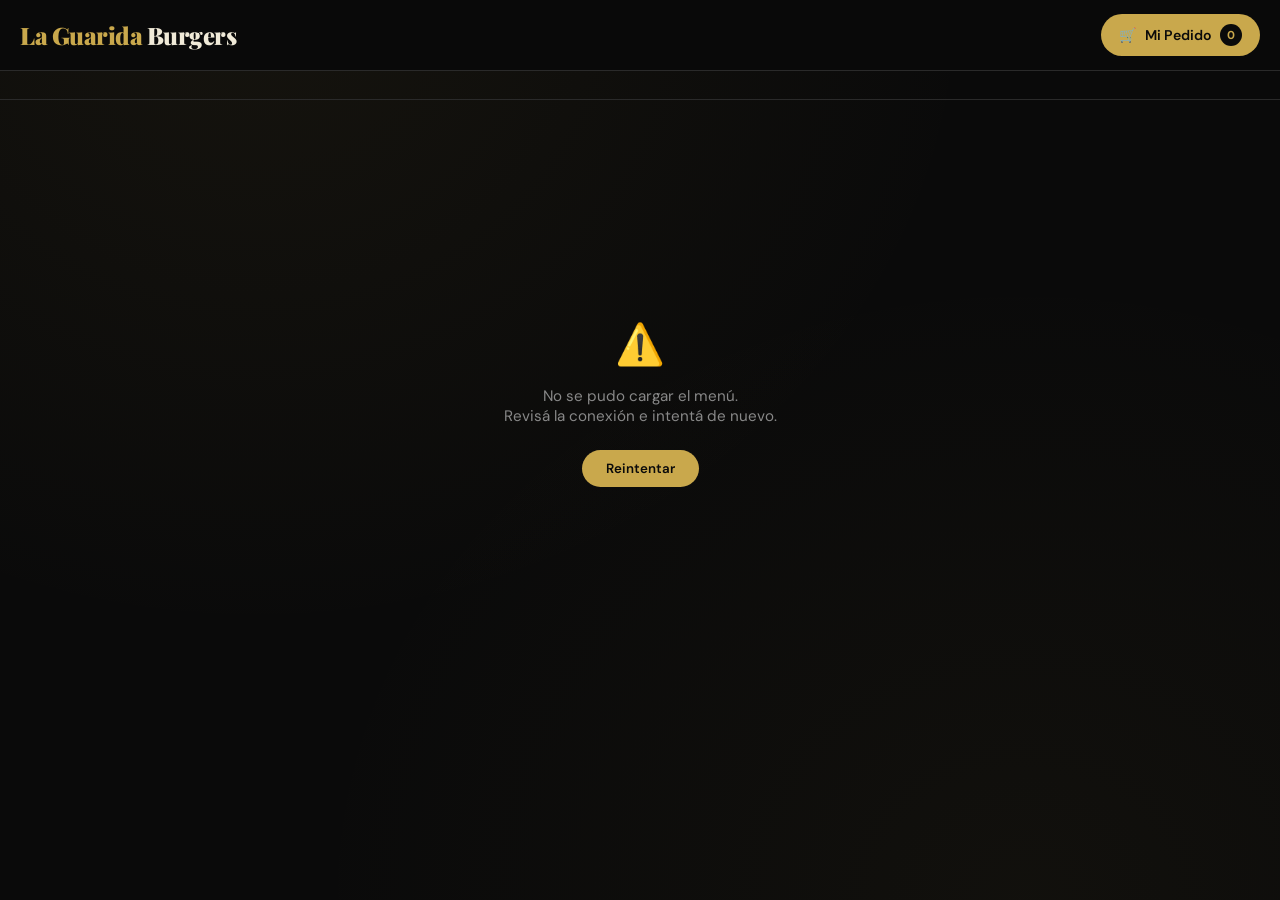
<file: blackbun/index.html>
<!DOCTYPE html>
<html lang="es">
<head>
<meta charset="UTF-8">
<meta name="viewport" content="width=device-width, initial-scale=1.0">
<title>La Guarida Burgers — Menú</title>
<link rel="preconnect" href="https://fonts.googleapis.com">
<link href="https://fonts.googleapis.com/css2?family=Playfair+Display:wght@700;900&family=DM+Sans:wght@300;400;500&display=swap" rel="stylesheet">
<link rel="stylesheet" href="css/style.css">
</head>
<body>

<header>
  <div class="logo">La Guarida <span>Burgers</span></div>
  <button class="cart-btn" onclick="toggleCart()">
    🛒 <span class="cart-btn-label">Mi Pedido</span>
    <span class="cart-count" id="cartCount">0</span>
  </button>
</header>

<!-- FAB mobile -->
<button class="fab" onclick="toggleCart()" id="fab">
  🛒 Ver pedido <span class="fab-count" id="fabCount">0</span>
</button>

<nav class="categories-nav" id="catNav">
  <!-- generado dinámicamente -->
</nav>

<main id="mainContent">
  <!-- LOADING STATE -->
  <div class="loading-state" id="loadingState">
    <div class="spinner"></div>
    <p>Cargando menú...</p>
  </div>

  <!-- ERROR STATE -->
  <div class="error-state" id="errorState" style="display:none">
    <div class="error-icon">⚠️</div>
    <p>No se pudo cargar el menú.<br>Revisá la conexión e intentá de nuevo.</p>
    <button onclick="loadMenu()">Reintentar</button>
  </div>

  <!-- SECTIONS generadas dinámicamente -->
  <div id="sectionsWrapper"></div>
</main>

<!-- MODAL PRODUCTO -->
<div class="modal-overlay" id="modalOverlay" onclick="handleOverlayClick(event)">
  <div class="modal" id="modal">
    <div class="modal-handle"></div>
    <div class="modal-header">
      <span id="modalTitle" class="modal-title"></span>
      <button class="close-btn" onclick="closeModal()">✕</button>
    </div>
    <div class="modal-img-wrap" id="modalImgWrap"></div>
    <div class="modal-price" id="modalPrice"></div>
    <div class="modal-desc" id="modalDesc"></div>

    <div class="option-group" id="sizeGroup">
      <div class="option-label">! Agranda tu Burger !</div>
      <div class="option-pills" id="sizePills"></div>
    </div>

    <div class="option-group" id="ingGroup">
      <div class="option-label">Personalizar ingredientes</div>
      <div class="option-pills" id="ingPills"></div>
    </div>

    <div class="option-group" id="sauceGroup">
      <div class="option-label">Aderezos</div>
      <div class="option-pills" id="saucePills"></div>
    </div>

<div class="option-group" id="extraGroup" style="display:none">
  <div class="option-label">➕ Agregados</div>
  <div class="option-pills" id="extraPills"></div>
</div>

    <div class="option-group">
      <div class="option-label">Cantidad</div>
      <div class="qty-row">
        <button class="qty-btn" onclick="changeQty(-1)">−</button>
        <span class="qty-num" id="qtyNum">1</span>
        <button class="qty-btn" onclick="changeQty(1)">+</button>
      </div>
    </div>

    <div class="option-group">
      <div class="option-label">Nota adicional (opcional)</div>
      <textarea class="notes-input" id="notesInput" placeholder="Ej: sin cebolla, bien cocida..."></textarea>
    </div>

    <button class="add-cart-btn" onclick="addToCart()">
      Agregar al pedido — <span id="modalTotalPrice"></span>
    </button>
  </div>
</div>

<!-- CARRITO -->
<div class="bg-overlay" id="bgOverlay" onclick="toggleCart()"></div>
<div class="cart-panel" id="cartPanel">
  <div class="cart-header">
    <span class="cart-title">Tu Pedido</span>
    <button class="close-btn" onclick="toggleCart()">✕</button>
  </div>
  <div class="cart-items" id="cartItems">
    <div class="cart-empty">
      <div class="cart-empty-icon">🛒</div>
      <p>Tu pedido está vacío.<br>¡Elegí algo del menú!</p>
    </div>
  </div>
  <div class="cart-footer">
    <div class="cart-total-row">
      <span class="cart-total-label">Total estimado</span>
      <span class="cart-total-val" id="cartTotal">$0</span>
    </div>
    <input class="name-input" id="customerName" type="text" placeholder="Tu nombre (para el pedido)" maxlength="40">
    <input class="name-input" id="customerAddress" type="text" placeholder="📍 Dirección de entrega *" maxlength="120">
    <button class="whatsapp-btn" id="waBtn" onclick="sendWhatsApp()">
      <svg class="wa-icon" viewBox="0 0 32 32" fill="white">
        <path d="M16 3C9.373 3 4 8.373 4 15c0 2.385.832 4.584 2.236 6.348L4.5 28l6.852-1.717A11.94 11.94 0 0016 27c6.627 0 12-5.373 12-12S22.627 3 16 3zm6.406 16.594c-.266.747-1.558 1.43-2.14 1.497-.547.063-1.214.09-3.902-.812-3.266-1.1-5.36-4.39-5.524-4.593-.162-.202-1.326-1.76-1.326-3.358 0-1.596.836-2.38 1.134-2.706.297-.326.648-.408.864-.408.215 0 .431.002.62.01.2.01.468-.075.733.558.266.633.904 2.179.982 2.338.08.16.13.346.026.554-.106.209-.16.338-.317.52-.16.182-.335.406-.478.545-.16.156-.326.325-.14.638.188.313.832 1.37 1.785 2.22 1.226 1.09 2.26 1.43 2.573 1.59.314.16.496.133.68-.08.184-.21.788-.92 1-.237.21.315.84 1.567.925 1.725z"/>
      </svg>
      Enviar por WhatsApp
    </button>
  </div>
</div>

<script src="js/config.js"></script>
<script src="js/menu.js"></script>
<script src="js/cart.js"></script>
<script src="js/app.js"></script>
</body>
</html>
</file>
<file: blackbun/css/style.css>
/* ============================================================
   style.css — The Black Bun
   ============================================================ */

:root {
  --black:    #0a0a0a;
  --deep:     #111111;
  --card:     #181818;
  --border:   #2a2a2a;
  --gold:     #c9a84c;
  --gold-light: #e8c97a;
  --gold-dim: rgba(201,168,76,0.15);
  --text:     #f0ead8;
  --muted:    #888;
  --red:      #c0392b;
}

* { margin: 0; padding: 0; box-sizing: border-box; -webkit-tap-highlight-color: transparent; }
html { scroll-behavior: smooth; }

body {
  background: var(--black);
  color: var(--text);
  font-family: 'DM Sans', sans-serif;
  min-height: 100vh;
  overscroll-behavior: none;
  background-image:
    radial-gradient(ellipse at 20% 0%,  rgba(201,168,76,.06) 0%, transparent 50%),
    radial-gradient(ellipse at 80% 100%, rgba(201,168,76,.04) 0%, transparent 50%);
}

/* ── LOADING / ERROR ── */
.loading-state, .error-state {
  display: flex;
  flex-direction: column;
  align-items: center;
  justify-content: center;
  gap: 16px;
  min-height: 60vh;
  color: var(--muted);
  font-size: 0.95rem;
  text-align: center;
}
.spinner {
  width: 40px; height: 40px;
  border: 3px solid var(--border);
  border-top-color: var(--gold);
  border-radius: 50%;
  animation: spin 0.8s linear infinite;
}
@keyframes spin { to { transform: rotate(360deg); } }

.error-icon { font-size: 2.5rem; }
.error-state button {
  margin-top: 8px;
  padding: 10px 24px;
  background: var(--gold);
  color: var(--black);
  border: none;
  border-radius: 50px;
  font-family: 'DM Sans', sans-serif;
  font-weight: 600;
  cursor: pointer;
}

/* ── HEADER ── */
header {
  position: sticky; top: 0; z-index: 100;
  background: rgba(10,10,10,.96);
  backdrop-filter: blur(14px);
  -webkit-backdrop-filter: blur(14px);
  border-bottom: 1px solid var(--border);
  padding: 14px 20px;
  display: flex; align-items: center; justify-content: space-between; gap: 12px;
}
.logo {
  font-family: 'Playfair Display', serif;
  font-size: clamp(1.1rem,4vw,1.5rem);
  font-weight: 900; color: var(--gold); letter-spacing: -.02em; white-space: nowrap;
}
.logo span { color: var(--text); }

.cart-btn {
  display: flex; align-items: center; gap: 8px;
  background: var(--gold); color: var(--black);
  border: none; border-radius: 50px; padding: 10px 18px;
  font-family: 'DM Sans', sans-serif; font-weight: 600; font-size: .88rem;
  cursor: pointer; transition: background .2s, transform .15s;
  white-space: nowrap; flex-shrink: 0;
}
.cart-btn:hover { background: var(--gold-light); }
.cart-btn:active { transform: scale(.96); }
.cart-btn-label { display: inline; }

.cart-count {
  background: var(--black); color: var(--gold);
  border-radius: 50%; width: 22px; height: 22px;
  display: flex; align-items: center; justify-content: center;
  font-size: .72rem; font-weight: 700; flex-shrink: 0;
}

/* ── CATEGORY NAV ── */
.categories-nav {
  display: flex; gap: 8px; padding: 14px 16px;
  overflow-x: auto; scrollbar-width: none;
  border-bottom: 1px solid var(--border);
  -webkit-overflow-scrolling: touch;
}
.categories-nav::-webkit-scrollbar { display: none; }

.cat-btn {
  flex-shrink: 0; padding: 8px 16px; border-radius: 50px;
  border: 1px solid var(--border); background: transparent; color: var(--muted);
  font-family: 'DM Sans', sans-serif; font-size: .82rem;
  cursor: pointer; transition: all .2s; white-space: nowrap; touch-action: manipulation;
}
.cat-btn.active, .cat-btn:hover {
  background: var(--gold-dim); border-color: var(--gold); color: var(--gold);
}

/* ── MAIN ── */
main { padding: 24px 16px 100px; max-width: 1100px; margin: 0 auto; }

.section { display: none; animation: fadeIn .3s ease; }
.section.visible { display: block; }
@keyframes fadeIn { from { opacity:0; transform:translateY(8px); } to { opacity:1; transform:translateY(0); } }

.section-title {
  font-family: 'Playfair Display', serif;
  font-size: clamp(1.4rem,5vw,2rem); font-weight: 700; color: var(--text); margin-bottom: 4px;
}
.section-subtitle { color: var(--muted); font-size: .88rem; margin-bottom: 22px; }

/* ── GRID ── */
.grid { display: grid; grid-template-columns: repeat(auto-fill, minmax(280px,1fr)); gap: 16px; }

/* ── CARD ── */
.card {
  background: var(--card); border: 1px solid var(--border);
  border-radius: 16px; overflow: hidden;
  transition: border-color .25s, transform .25s, box-shadow .25s;
  position: relative; display: flex; flex-direction: column; cursor: pointer;
}
.card:hover {
  border-color: rgba(201,168,76,.4);
  transform: translateY(-3px); box-shadow: 0 12px 40px rgba(0,0,0,.5);
}

.card-img-wrap { position: relative; width: 100%; height: 160px; background: #1a1a1a; flex-shrink: 0; }
.card-real-img { width: 100%; height: 100%; object-fit: cover; display: block; }
.card-img {
  width: 100%; height: 160px; background: #1a1a1a;
  font-size: 4.5rem; display: flex; align-items: center; justify-content: center;
}
.card-img-fallback {
  position: absolute; inset: 0; font-size: 4.5rem;
  display: flex; align-items: center; justify-content: center;
}

.card-body { padding: 16px; display: flex; flex-direction: column; flex: 1; }
.card-name { font-family: 'Playfair Display', serif; font-size: 1.05rem; font-weight: 700; margin-bottom: 5px; }
.card-desc { font-size: .8rem; color: var(--muted); margin-bottom: 14px; line-height: 1.5; flex: 1; }
.card-footer { display: flex; align-items: center; justify-content: space-between; }
.card-price { font-size: 1.25rem; font-weight: 700; color: var(--gold); }

.add-btn {
  width: 42px; height: 42px; border-radius: 50%; border: none;
  background: var(--gold); color: var(--black);
  font-size: 1.5rem; cursor: pointer;
  display: flex; align-items: center; justify-content: center; font-weight: 700;
  transition: background .2s, transform .15s; touch-action: manipulation;
}
.add-btn:hover { background: var(--gold-light); }
.add-btn:active { transform: scale(.9); }

.badge {
  position: absolute; top: 10px; left: 10px; z-index: 2;
  background: var(--gold); color: var(--black);
  font-size: .65rem; font-weight: 700; padding: 3px 10px;
  border-radius: 50px; text-transform: uppercase; letter-spacing: .05em;
}

/* ── MODAL ── */
.modal-overlay {
  position: fixed; inset: 0; background: rgba(0,0,0,.85); z-index: 200;
  display: flex; align-items: flex-end; justify-content: center;
  opacity: 0; pointer-events: none; transition: opacity .3s;
}
.modal-overlay.open { opacity: 1; pointer-events: all; }

.modal {
  background: var(--deep); border: 1px solid var(--border);
  border-radius: 24px 24px 0 0; width: 100%; max-width: 580px;
  max-height: 92dvh; overflow-y: auto; -webkit-overflow-scrolling: touch;
  padding: 8px 20px 32px;
  transform: translateY(100%);
  transition: transform .35s cubic-bezier(.34,1.4,.64,1);
}
.modal-overlay.open .modal { transform: translateY(0); }

.modal-handle {
  width: 40px; height: 4px; border-radius: 2px;
  background: var(--border); margin: 10px auto 18px;
}
.modal-header {
  display: flex; align-items: flex-start; justify-content: space-between;
  gap: 12px; margin-bottom: 16px;
}
.modal-title { font-family: 'Playfair Display', serif; font-size: clamp(1.1rem,4vw,1.4rem); font-weight: 700; line-height: 1.2; }
.modal-desc { font-size: .85rem; color: var(--muted); margin-bottom: 18px; line-height: 1.5; }

.close-btn {
  width: 34px; height: 34px; border-radius: 50%;
  background: var(--border); border: none; color: var(--text);
  font-size: 1rem; cursor: pointer;
  display: flex; align-items: center; justify-content: center; flex-shrink: 0;
  touch-action: manipulation;
}

.modal-real-img { width: 100%; height: 220px; object-fit: cover; border-radius: 14px; margin-bottom: 14px; display: block; }
.modal-emoji { font-size: 3.5rem; text-align: center; margin-bottom: 10px; }
.modal-price { font-size: 1.5rem; font-weight: 700; color: var(--gold); margin-bottom: 16px; }

.option-group { margin-bottom: 20px; }
.option-label { font-size: .75rem; text-transform: uppercase; letter-spacing: .1em; color: var(--gold); margin-bottom: 10px; font-weight: 600; }
.option-pills { display: flex; flex-wrap: wrap; gap: 8px; }

.pill {
  padding: 8px 16px; border-radius: 50px; border: 1px solid var(--border);
  background: transparent; color: var(--text);
  font-family: 'DM Sans', sans-serif; font-size: .83rem;
  cursor: pointer; transition: all .15s; touch-action: manipulation; min-height: 36px;
}
.pill.active       { background: var(--gold-dim); border-color: var(--gold); color: var(--gold); }
.pill.remove       { border-color: rgba(192,57,43,.4); color: #e74c3c; }
.pill.remove.active { background: rgba(192,57,43,.15); border-color: #e74c3c; }

.qty-row { display: flex; align-items: center; gap: 18px; margin-bottom: 20px; }
.qty-btn {
  width: 44px; height: 44px; border-radius: 50%; border: 1px solid var(--border);
  background: transparent; color: var(--text); font-size: 1.4rem; cursor: pointer;
  display: flex; align-items: center; justify-content: center;
  transition: all .15s; touch-action: manipulation;
}
.qty-btn:hover  { border-color: var(--gold); color: var(--gold); }
.qty-btn:active { transform: scale(.9); }
.qty-num { font-size: 1.2rem; font-weight: 700; min-width: 28px; text-align: center; }

.notes-input {
  width: 100%; background: var(--card); border: 1px solid var(--border);
  border-radius: 12px; padding: 12px 16px; color: var(--text);
  font-family: 'DM Sans', sans-serif; font-size: 1rem;
  resize: none; height: 72px; margin-bottom: 20px; transition: border-color .2s;
}
.notes-input:focus { outline: none; border-color: var(--gold); }
.notes-input::placeholder { color: var(--muted); }

.add-cart-btn {
  width: 100%; padding: 17px; background: var(--gold); color: var(--black);
  border: none; border-radius: 14px;
  font-family: 'DM Sans', sans-serif; font-size: 1rem; font-weight: 700;
  cursor: pointer; transition: background .2s, transform .15s; touch-action: manipulation;
}
.add-cart-btn:hover  { background: var(--gold-light); }
.add-cart-btn:active { transform: scale(.98); }

/* ── CART PANEL ── */
.cart-panel {
  position: fixed; right: 0; top: 0; bottom: 0; width: 100%; max-width: 440px;
  background: var(--deep); border-left: 1px solid var(--border);
  z-index: 300; transform: translateX(100%);
  transition: transform .35s cubic-bezier(.34,1.1,.64,1);
  display: flex; flex-direction: column;
}
.cart-panel.open { transform: translateX(0); }

.cart-header { padding: 20px; border-bottom: 1px solid var(--border); display: flex; align-items: center; justify-content: space-between; }
.cart-title { font-family: 'Playfair Display', serif; font-size: 1.35rem; font-weight: 700; }
.cart-items { flex: 1; overflow-y: auto; -webkit-overflow-scrolling: touch; padding: 12px 20px; }

.cart-empty { text-align: center; color: var(--muted); margin-top: 60px; font-size: .95rem; }
.cart-empty-icon { font-size: 3rem; margin-bottom: 12px; }

.cart-item { display: flex; gap: 12px; padding: 14px 0; border-bottom: 1px solid var(--border); animation: fadeIn .2s ease; }
.ci-emoji { font-size: 2rem; flex-shrink: 0; line-height: 1; }
.ci-img { width: 42px; height: 42px; border-radius: 8px; object-fit: cover; }
.ci-info { flex: 1; min-width: 0; }
.ci-name { font-weight: 500; font-size: .92rem; margin-bottom: 3px; }
.ci-details { font-size: .76rem; color: var(--muted); margin-bottom: 5px; line-height: 1.4; }
.ci-footer { display: flex; align-items: center; justify-content: space-between; }
.ci-price { color: var(--gold); font-weight: 700; font-size: .95rem; }
.ci-remove { background: none; border: none; color: var(--muted); cursor: pointer; font-size: 1rem; transition: color .2s; padding: 4px; touch-action: manipulation; }
.ci-remove:hover { color: var(--red); }

.cart-footer { padding: 16px 20px; border-top: 1px solid var(--border); }
.cart-total-row { display: flex; justify-content: space-between; align-items: center; margin-bottom: 14px; }
.cart-total-label { font-size: .88rem; color: var(--muted); }
.cart-total-val { font-size: 1.45rem; font-weight: 700; color: var(--gold); }

.name-input {
  width: 100%; background: var(--card); border: 1px solid var(--border);
  border-radius: 12px; padding: 13px 16px; color: var(--text);
  font-family: 'DM Sans', sans-serif; font-size: 1rem; margin-bottom: 12px; transition: border-color .2s;
}
.name-input:focus { outline: none; border-color: var(--gold); }
.name-input::placeholder { color: var(--muted); }
#customerAddress { border-color: rgba(201,168,76,0.35); }
#customerAddress::placeholder { color: #aaa; }

.whatsapp-btn {
  width: 100%; padding: 16px; background: #25d366; color: white;
  border: none; border-radius: 14px;
  font-family: 'DM Sans', sans-serif; font-size: 1rem; font-weight: 700;
  cursor: pointer; display: flex; align-items: center; justify-content: center; gap: 10px;
  transition: background .2s, transform .15s; touch-action: manipulation;
}
.whatsapp-btn:hover  { background: #1ebe59; }
.whatsapp-btn:active { transform: scale(.98); }
.wa-icon { width: 22px; height: 22px; flex-shrink: 0; }

/* ── BG OVERLAY ── */
.bg-overlay {
  position: fixed; inset: 0; background: rgba(0,0,0,.65);
  z-index: 299; opacity: 0; pointer-events: none; transition: opacity .3s;
}
.bg-overlay.visible { opacity: 1; pointer-events: all; }

/* ── FAB ── */
.fab {
  display: none; position: fixed; bottom: 24px; left: 50%; transform: translateX(-50%);
  z-index: 98; background: var(--gold); color: var(--black);
  border: none; border-radius: 50px; padding: 14px 28px;
  font-family: 'DM Sans', sans-serif; font-weight: 700; font-size: .95rem;
  cursor: pointer; box-shadow: 0 8px 28px rgba(0,0,0,.5), 0 0 0 1px rgba(201,168,76,.3);
  transition: background .2s, transform .15s;
  align-items: center; gap: 8px; white-space: nowrap; touch-action: manipulation;
}
.fab:active { transform: translateX(-50%) scale(.97); }
.fab-count {
  background: var(--black); color: var(--gold);
  border-radius: 50px; padding: 2px 8px; font-size: .8rem; font-weight: 700; margin-left: 4px;
}

/* ══════════════════════════════
   RESPONSIVE
══════════════════════════════ */
@media (min-width: 640px) {
  main { padding: 28px 24px 80px; }
}

@media (min-width: 900px) {
  main { padding: 32px 32px; }
  .fab { display: none !important; }
}

@media (max-width: 639px) {
  header { padding: 12px 16px; }
  .cart-btn-label { display: none; }
  .cart-btn { padding: 10px 14px; display: none; }
  .fab { display: flex; }
  main { padding: 18px 12px 110px; }

  /* Horizontal cards */
  .grid { grid-template-columns: 1fr; gap: 12px; }
  .card { flex-direction: row; border-radius: 14px; min-height: 110px; }
  .card-img-wrap { width: 110px; height: auto; min-height: 110px; flex-shrink: 0; }
  .card-real-img { height: 100%; }
  .card-img { width: 110px; height: 100%; min-height: 110px; font-size: 3rem; }
  .card-body { padding: 12px 14px; }
  .card-name { font-size: .95rem; margin-bottom: 4px; }
  .card-desc { font-size: .75rem; margin-bottom: 10px; -webkit-line-clamp: 2; display: -webkit-box; -webkit-box-orient: vertical; overflow: hidden; }
  .card-price { font-size: 1.1rem; }
  .add-btn { width: 38px; height: 38px; font-size: 1.3rem; }
  .badge { top: 8px; left: 8px; font-size: .6rem; padding: 2px 8px; }

  /* Cart full-width bottom sheet */
  .cart-panel {
    max-width: 100%; border-left: none; border-top: 1px solid var(--border);
    border-radius: 20px 20px 0 0; top: auto; height: 92dvh;
    transform: translateY(100%);
  }
  .cart-panel.open { transform: translateY(0); }

  .categories-nav { padding: 12px; gap: 6px; }
  .cat-btn { padding: 7px 13px; font-size: .78rem; }
  .section-title { font-size: 1.3rem; }
  .section-subtitle { font-size: .82rem; margin-bottom: 16px; }
  .modal-real-img { height: 180px; }
}

@media (max-width: 360px) {
  .card-img-wrap, .card-img { width: 90px; }
  .logo { font-size: 1rem; }
}
</file>
